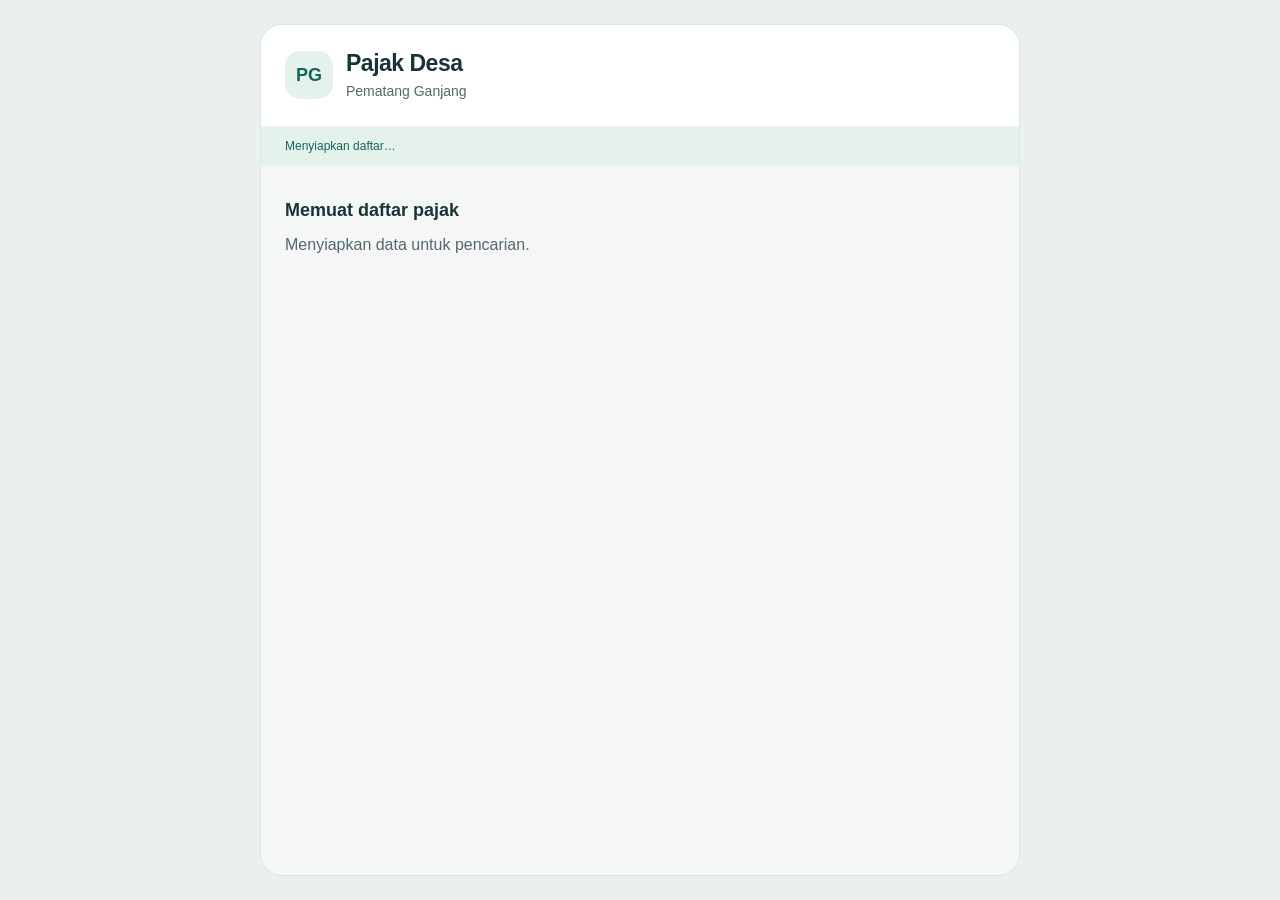
<file: app/index.html>
<!doctype html>
<html lang="id">
<head>
  <meta charset="utf-8">
  <meta name="viewport" content="width=device-width,initial-scale=1">
  <meta name="theme-color" content="#12665b">
  <meta name="robots" content="noindex,nofollow">
  <title>Pajak Desa · Pematang Ganjang</title>
  <link rel="manifest" href="manifest.webmanifest">
  <link rel="icon" href="icons/icon-192.png">
  <link rel="apple-touch-icon" href="icons/icon-192.png">
  <link rel="stylesheet" href="styles.css">
  <script defer src="validate.js"></script>
  <script defer src="app.js"></script>
</head>
<body>
  <div class="app-shell">
    <header class="app-header">
      <div class="brand-mark" aria-hidden="true">PG</div>
      <div class="brand"><h1>Pajak Desa</h1><p>Pematang Ganjang</p></div>
      <button type="button" id="install" class="quiet-button" hidden>Pasang</button>
    </header>
    <div class="connection-bar"><span id="offline-state" role="status">Menyiapkan daftar…</span><span id="connection"></span></div>
    <main>
      <div id="notice" class="notice" role="status" hidden></div>
      <section id="loading"><h2>Memuat daftar pajak</h2><p>Menyiapkan data untuk pencarian.</p></section>
      <section id="error" hidden><h2>Daftar belum bisa dibuka</h2><p id="error-message"></p><button id="retry" type="button" class="primary-button">Coba lagi</button></section>
      <section id="list-view" aria-label="Daftar objek pajak" hidden>
        <div class="controls">
          <label for="search">Cari objek pajak</label>
          <div class="search-box"><span aria-hidden="true">⌕</span><input id="search" type="search" placeholder="Nama, NOP, atau alamat objek" autocomplete="off" aria-describedby="search-scope"><button id="clear-search" type="button" aria-label="Hapus pencarian" hidden>Hapus</button></div>
          <div class="filter-row"><label for="dusun">Lihat dusun</label><select id="dusun"><option value="all">Semua dusun</option><option value="I">Dusun I</option><option value="II">Dusun II</option><option value="III">Dusun III</option><option value="IV">Dusun IV</option><option value="V">Dusun V</option><option value="VI">Dusun VI</option><option value="VII">Dusun VII</option><option value="VIII">Dusun VIII</option><option value="unknown">Belum ditentukan</option></select></div>
          <p id="search-scope" class="muted small">Pencarian menjangkau seluruh dusun, termasuk di luar pilihanmu.</p>
        </div>
        <div class="list-content">
          <div class="section-heading"><h2 id="results-title">Semua objek pajak</h2><span id="result-count" class="muted small" role="status" aria-live="polite"></span></div>
          <div id="results"></div>
          <div id="empty" class="empty" hidden><h2>Objek belum ditemukan</h2><p>Coba sebagian nama, nomor NOP, atau alamat objek.</p><button id="show-all" class="quiet-button" type="button">Lihat semua objek</button></div>
          <button id="more" type="button" class="more-button" hidden>Tampilkan berikutnya</button>
        </div>
        <footer class="data-footer">
          <div class="footer-heading"><h2>Data yang tersimpan</h2><button id="refresh" type="button" class="quiet-button">Perbarui daftar</button></div>
          <p id="data-summary"></p><p id="data-date"></p>
          <p id="source-scope"></p>
          <p class="source-warning">Dusun dibaca dari alamat objek dan belum diverifikasi. Status mengikuti file sumber, bukan informasi pembayaran langsung.</p>
        </footer>
      </section>
      <section id="detail-view" class="detail" hidden aria-label="Detail objek pajak">
        <button id="back" type="button" class="back-button">← Kembali ke daftar</button>
        <span id="detail-dusun" class="tag"></span>
        <p class="muted small detail-label">Nama wajib pajak</p><h2 id="detail-name"></h2><p id="detail-nop" class="muted small"></p>
        <div class="amount-panel"><p id="detail-year" class="muted small"></p><p id="detail-amount" class="amount"></p><span id="detail-status" class="status-tag"></span><p id="detail-source-date" class="muted small"></p></div>
        <h3>Lokasi &amp; objek pajak</h3><dl id="detail-fields"></dl>
        <p class="muted small">Pengelompokan dusun berdasarkan alamat objek pada file sumber. Jika berbeda dari kondisi lapangan, sampaikan NOP kepada admin desa.</p>
      </section>
    </main>
    <noscript>Aplikasi memerlukan JavaScript untuk mencari dan menyimpan daftar.</noscript>
  </div>
</body>
</html>
</file>
<file: app/styles.css>
:root{font-family:Arial,sans-serif;color:#183437;background:#eaf0ee;font-size:16px;line-height:1.5;--accent:#12665b;--muted:#52696d;--line:#dbe5e1;--paper:#fff;--bg:#f4f7f6;--soft:#e5f2ec}
*{box-sizing:border-box}body{margin:0}button,input,select{font:inherit}button{cursor:pointer}button:disabled{cursor:wait;opacity:.6}button,input,select{-webkit-tap-highlight-color:transparent}button:focus-visible,input:focus-visible,select:focus-visible{outline:3px solid #288d7b;outline-offset:3px}[hidden]{display:none!important}h1,h2,h3,p{margin:0}h1{font-size:23px;line-height:1.25;font-weight:600;letter-spacing:-.5px}h2{font-size:18px;font-weight:600;line-height:1.4}h3{font-size:17px;font-weight:600}p+p{margin-top:7px}.small{font-size:13px}.muted{color:var(--muted)}
.app-shell{max-width:760px;min-height:100dvh;margin:auto;background:var(--bg)}.app-header{display:flex;align-items:center;gap:13px;padding:24px;background:var(--paper)}.brand-mark{display:flex;align-items:center;justify-content:center;width:48px;height:48px;background:var(--soft);border-radius:15px;color:var(--accent);font-weight:700;font-size:18px;flex-shrink:0}.brand{flex:1}.brand p{font-size:14px;color:var(--muted);margin-top:3px}.connection-bar{padding:11px 24px;background:var(--soft);color:var(--accent);font-size:12px;display:flex;flex-wrap:wrap;gap:5px 16px;justify-content:space-between}.controls{padding:24px;background:var(--paper);border-bottom:1px solid var(--line)}label{display:block;font-size:14px;font-weight:600;margin-bottom:8px}.search-box{display:flex;align-items:center;gap:10px;border:1px solid #b8cbc4;background:var(--bg);border-radius:12px;padding:0 12px}.search-box>span{font-size:26px;line-height:1}.search-box input{width:100%;min-width:0;min-height:52px;border:0;color:#183437;background:transparent}.search-box input::placeholder{color:var(--muted)}.search-box button{border:0;min-height:44px;color:var(--accent);background:transparent;font-size:13px}.filter-row{display:flex;gap:16px;align-items:center;margin:18px 0 12px}.filter-row label{margin:0;white-space:nowrap}.filter-row select{flex:1;min-width:0;min-height:46px;padding:8px 12px;border:1px solid var(--line);border-radius:10px;background:var(--paper);color:#183437}.list-content{padding:22px 20px}.section-heading{display:flex;align-items:baseline;justify-content:space-between;gap:12px;margin:0 4px 16px}.section-heading h2{font-size:17px}.section-heading>span{text-align:right}.result-group{grid-column:1/-1;font-size:14px;color:var(--muted);font-weight:600;margin:8px 4px 0}#results{display:grid;grid-template-columns:1fr;gap:12px}.record{display:block;width:100%;text-align:left;padding:18px;border:1px solid var(--line);border-radius:14px;background:var(--paper);color:#183437}.record:hover{border-color:#81b9a8}.record-top{display:flex;gap:12px;justify-content:space-between;align-items:flex-start;margin-bottom:8px}.record-name{font-size:17px;font-weight:600;overflow-wrap:anywhere}.tag{display:inline-block;background:var(--soft);color:var(--accent);font-size:12px;padding:3px 8px;border-radius:5px;white-space:nowrap}.record-address{font-size:14px;color:var(--muted);overflow-wrap:anywhere}.record-nop{font-size:13px;color:var(--muted);margin:4px 0 14px;overflow-wrap:anywhere;font-variant-numeric:tabular-nums}.record-bottom{display:flex;gap:12px;align-items:center;justify-content:space-between;border-top:1px solid var(--line);padding-top:12px}.money{font-size:18px;font-weight:600;font-variant-numeric:tabular-nums}.record-open{font-size:13px;color:var(--accent)}.quiet-button,.more-button{min-height:44px;padding:9px 13px;border:1px solid var(--line);border-radius:9px;background:var(--paper);color:var(--accent);font-size:14px}.primary-button{min-height:44px;padding:9px 16px;border:0;border-radius:9px;background:var(--accent);color:#fff;margin-top:15px}.more-button{width:100%;margin-top:18px}.empty{text-align:center;padding:30px 5px}.empty p{color:var(--muted);margin:10px 0 18px}.data-footer{padding:20px 24px 28px;background:var(--paper);border-top:1px solid var(--line);font-size:12px;color:var(--muted)}.footer-heading{display:flex;align-items:center;justify-content:space-between;flex-wrap:wrap;gap:10px;margin-bottom:12px}.footer-heading h2{font-size:15px;color:#183437}.source-warning{padding-top:12px;margin-top:12px!important;border-top:1px solid var(--line)}.notice{margin:16px 20px 0;padding:12px 14px;background:#fff1d6;color:#785011;border-radius:10px;font-size:14px;overflow-wrap:anywhere}#loading,#error{padding:32px 24px}#loading p,#error p{margin-top:10px;color:var(--muted)}.detail{padding:10px 24px 32px}.back-button{display:block;min-height:48px;margin:0 0 18px;padding:8px 0;border:0;color:var(--accent);background:transparent;font-size:15px}.detail-label{margin-top:14px!important}.detail h2{font-size:24px;overflow-wrap:anywhere}#detail-nop{margin-top:6px;overflow-wrap:anywhere}.amount-panel{padding:23px;margin:24px 0;background:var(--paper);border:1px solid var(--line);border-radius:15px}.amount{font-size:34px;font-weight:600;letter-spacing:-1px;margin:4px 0 14px;font-variant-numeric:tabular-nums}.status-tag{display:inline-block;font-size:12px;border-radius:6px;background:#fff1d6;color:#785011;padding:5px 9px;margin-bottom:8px}.detail dl{margin:14px 0 24px}.detail dl>div{display:grid;grid-template-columns:1fr 1.4fr;gap:20px;border-bottom:1px solid var(--line);padding:15px 0}.detail dt{font-size:14px;color:var(--muted)}.detail dd{margin:0;font-size:15px;text-align:right;overflow-wrap:anywhere}.detail dd,.money{font-variant-numeric:tabular-nums}noscript{display:block;padding:24px}
@media(min-width:650px){body{padding:24px}.app-shell{min-height:calc(100dvh - 48px);border:1px solid var(--line);border-radius:22px;overflow:hidden}#results{grid-template-columns:repeat(2,minmax(0,1fr))}.detail{max-width:570px;margin:auto}.controls{padding:24px 28px}}
@media(max-width:360px){.app-header,.controls{padding:18px 16px}.connection-bar{padding:10px 16px}.list-content{padding:18px 12px}.record{padding:14px}.record-top{gap:7px}.tag{font-size:11px}.detail{padding:10px 16px 24px}.data-footer{padding:18px 16px}.record-name{font-size:16px}.section-heading h2{font-size:16px}}
</file>
